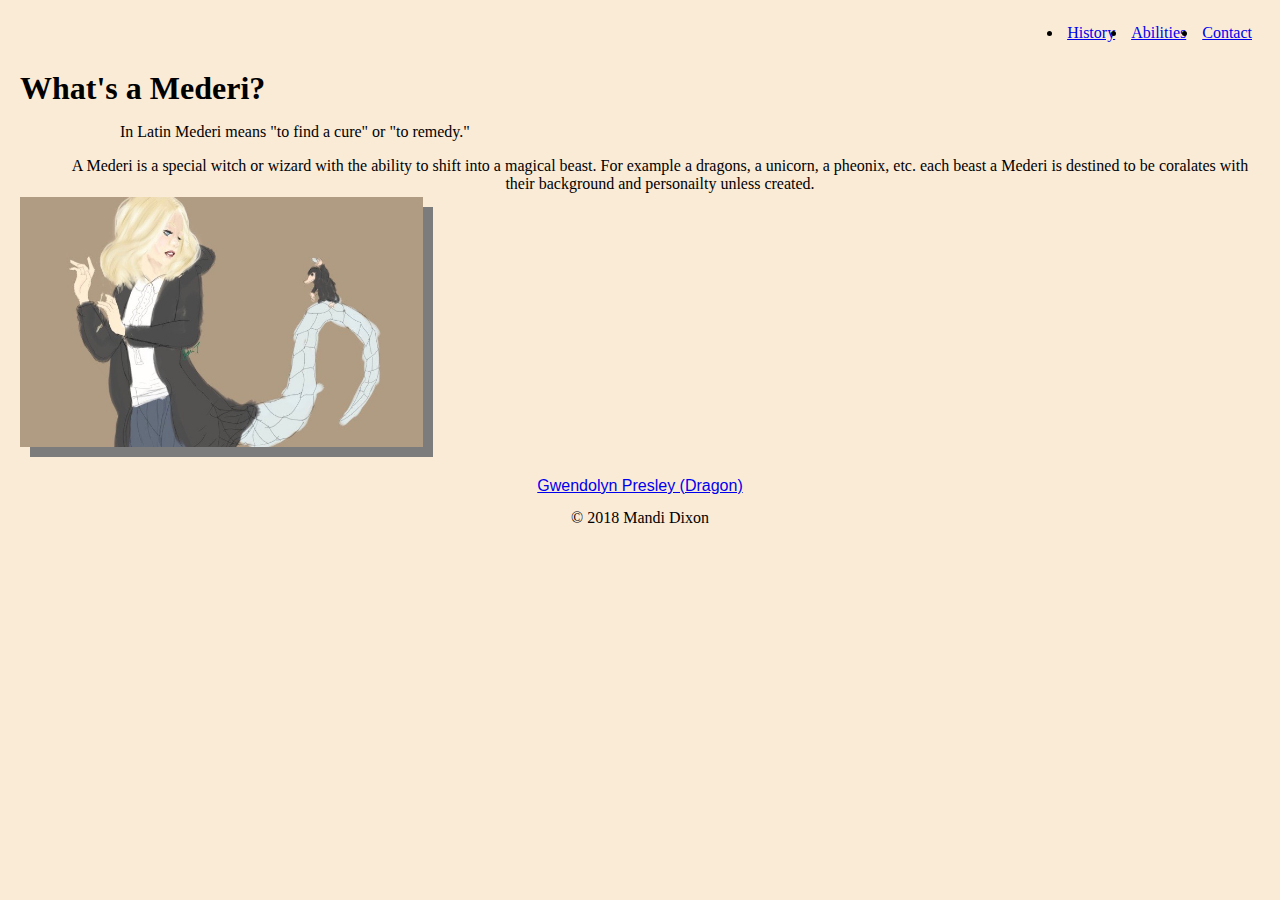
<file: index.html>
<!DOCTYPE html>
<html lang="en">
    <head>
        <meta charset="utf-8">
        <title>Mederi</title>
        <link rel="stylesheet" type="text/css" href="css/styles.css">
    </head>
    
  
    <body>
            <header>
                <nav> 
                    <ul>
                       <li><a href="history.html">History</a></li>
                       <li><a href="abilities.html">Abilities</a></li>
                       <li><a href="contact.html">Contact</a></li>
                    </ul>
                </nav>
            </header>
        
    <main>
        <div class="main title">
            <h1 style="font-family: fantasy">What's a Mederi?</h1>
        </div>
        
        <div class="word base">
            <p style="font-family: cursive; padding-left: 100px">In Latin Mederi means "to find a cure" or "to remedy."</p>
        </div>
        
        <div>
            <p class="introparagraph">A Mederi is a special witch or wizard with the ability to shift into a magical beast. For example a dragons, a unicorn, a pheonix, etc. each beast a Mederi is destined to be coralates with their background and personailty unless created.</p>
        
            <img class="homepagepic" alt="gwendolyn_presley" src="images/gwen.jpg">
          
        
        </div>   
    </main>
        
    <footer>
        <a style="font-family: sans-serif; padding: 10px" href="history.html">Gwendolyn Presley (Dragon)</a>
        
        &copy; 2018 Mandi Dixon 
    </footer>
        


        
      
        
       
    
    </body>

</html>
</file>
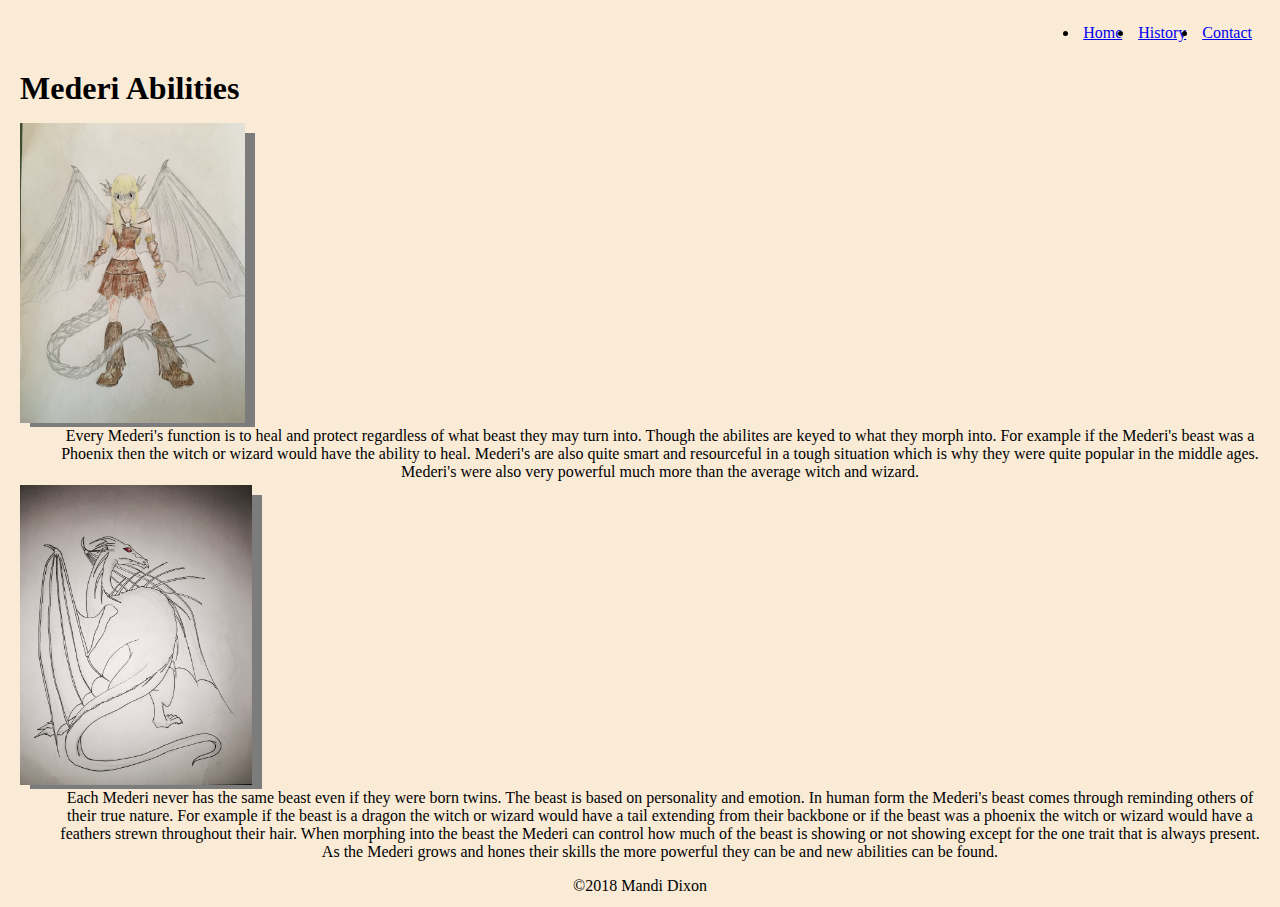
<file: abilities.html>
<!DOCTYPE html>
<html lang="en">
    <head>
        <meta charset="utf-8">
        <title>Mederi</title>
        <link rel="stylesheet" type="text/css" href="css/styles.css">
    </head>
    
    <body>
        
        <header>
            <nav>
                <ul>
                    <li><a href="index.html">Home</a></li>
                    <li><a href="history.html">History</a></li>
                    <li><a href="contact.html">Contact</a></li>
                </ul>
            </nav>
        </header>
        
            <main>
                 <div class="title text">
                     <h1 style="font-family: fantasy">Mederi Abilities</h1>
                 </div>
                
                 <div>
                    <img class="abilitiespagepic" alt="iona" src="images/iona.jpg">
        
                    <p class="introparagraph">Every Mederi's function is to heal and protect regardless of what beast they may turn into. Though the abilites are keyed to what they morph into.  For example if the Mederi's beast was a Phoenix then the witch or wizard would have the ability to heal.  Mederi's are also quite smart and resourceful in a tough situation which is why they were quite popular in the middle ages. Mederi's were also very powerful much more than the average witch and wizard.</p>
        
                    <img class="abilitiespagepic" alt="dragon" src="images/dragon.jpg">
        
                    <p class="introparagraph">Each Mederi never has the same beast even if they were born twins.  The beast is based on personality and emotion.  In human form the Mederi's beast comes through reminding others of their true nature. For example if the beast is a dragon the witch or wizard would have a tail extending from their backbone or if the beast was a phoenix the witch or wizard would have a feathers strewn throughout their hair. When morphing into the beast the Mederi can control how much of the beast is showing or not showing except for the one trait that is always present.  As the Mederi grows and hones their skills the more powerful they can be and new abilities can be found.</p>
                </div>
            </main>
        
            <footer>
                &copy;2018 Mandi Dixon
            </footer>
       
        
       


       
        
       </body>

</html>
</file>
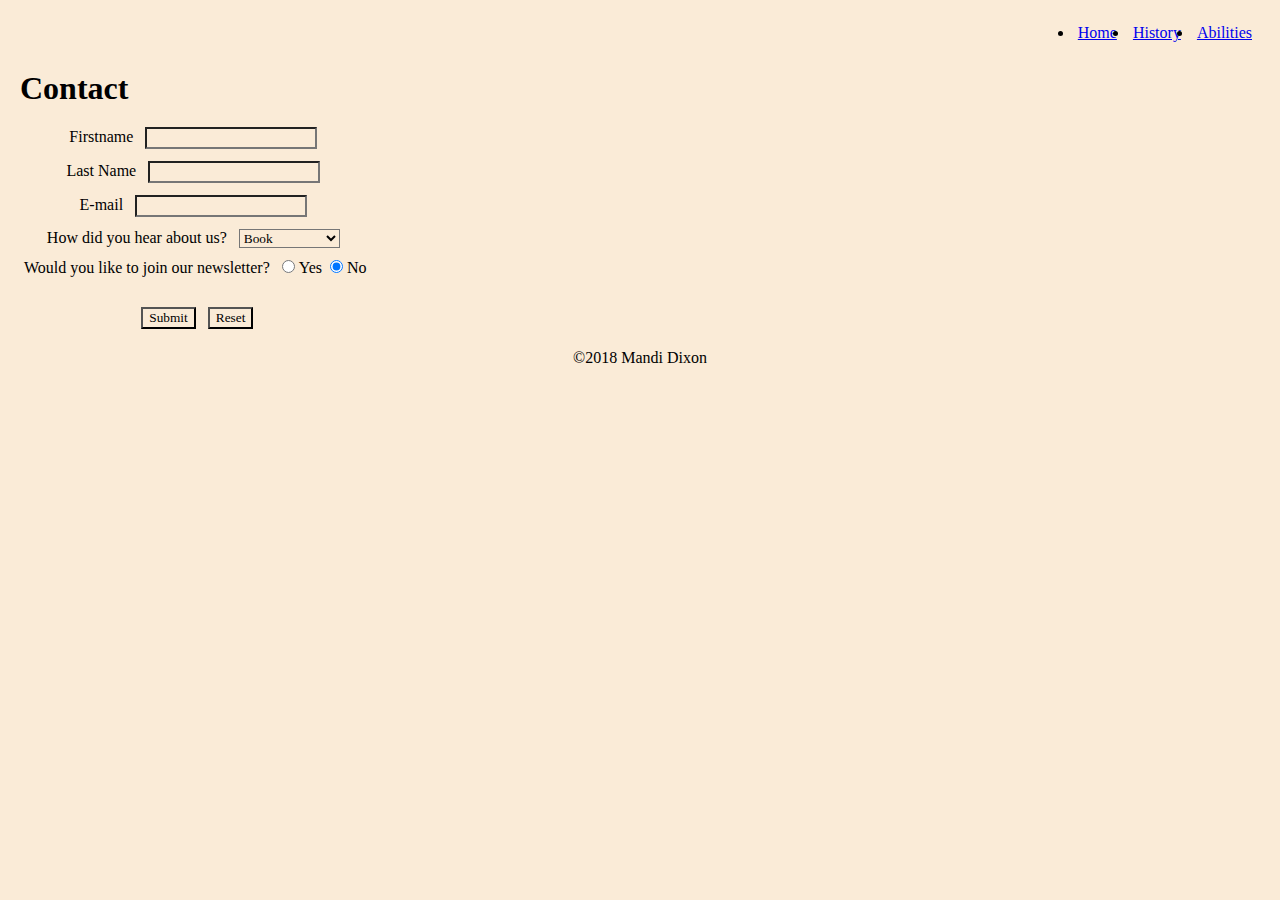
<file: contact.html>
<!DOCTYPE html>
<html lang="en">
    <head>
        <meta charset="utf-8">
        <link rel="stylesheet" type="text/css" href="css/styles.css">
        <title>Mederi, More Information - Contact Us</title>
    </head>
    
    <body>
        
        <header>
            <nav>
                <ul>
                    <li><a href="index.html">Home</a></li>
                    <li><a href="history.html">History</a></li>
                    <li><a href="abilities.html">Abilities</a></li>
                </ul>
            </nav>
        </header>
        
        <main>
            <div class="title text">
                <h1 style="font-family: fantasy">Contact</h1>
            </div>
            
            <form>
                <p>
                    <label for="firstname">Firstname</label>
                    <input type="text" name="firstname" id="firstname"> 
                </p>
                
                <p>
                    <label for="lastname">Last Name</label>
                    <input type="text" name="lastname" id="lastname">
                </p>
                
                <p>
                    <label for="email">E-mail</label>
                    <input type="text" name="email" id="email"> 
                </p>
                
                <p>
                    <label for="how-you-heard">How did you hear about us?</label>
                    <select name="how-you-heard" id="how-you-heard" >
                        <option value="book">Book</option>
                        <option value="web">Web</option>
                        <option value="search">Google Search</option>
                        <option value="friend">Friend</option>
                        <option value="other">Other</option>
                    </select>
                </p>
                
                <div class="radio-buttons">
                    <label>Would you like to join our newsletter?</label>
                    <input type="radio" name="join-newsletter" value="yes" checked>Yes
                    <input type="radio" name="join-newsletter" value="no" checked>No
                </div>
                <br>
                
                <p>
                    <label></label>
                    <input type="submit" value="Submit">
                    <input type="reset" value="Reset">     
                </p>
                
    
            </form>
                
    
        </main>
        
            <footer>
                &copy;2018 Mandi Dixon
            </footer>
       
        
       


       
        
       </body>

</html>
</file>
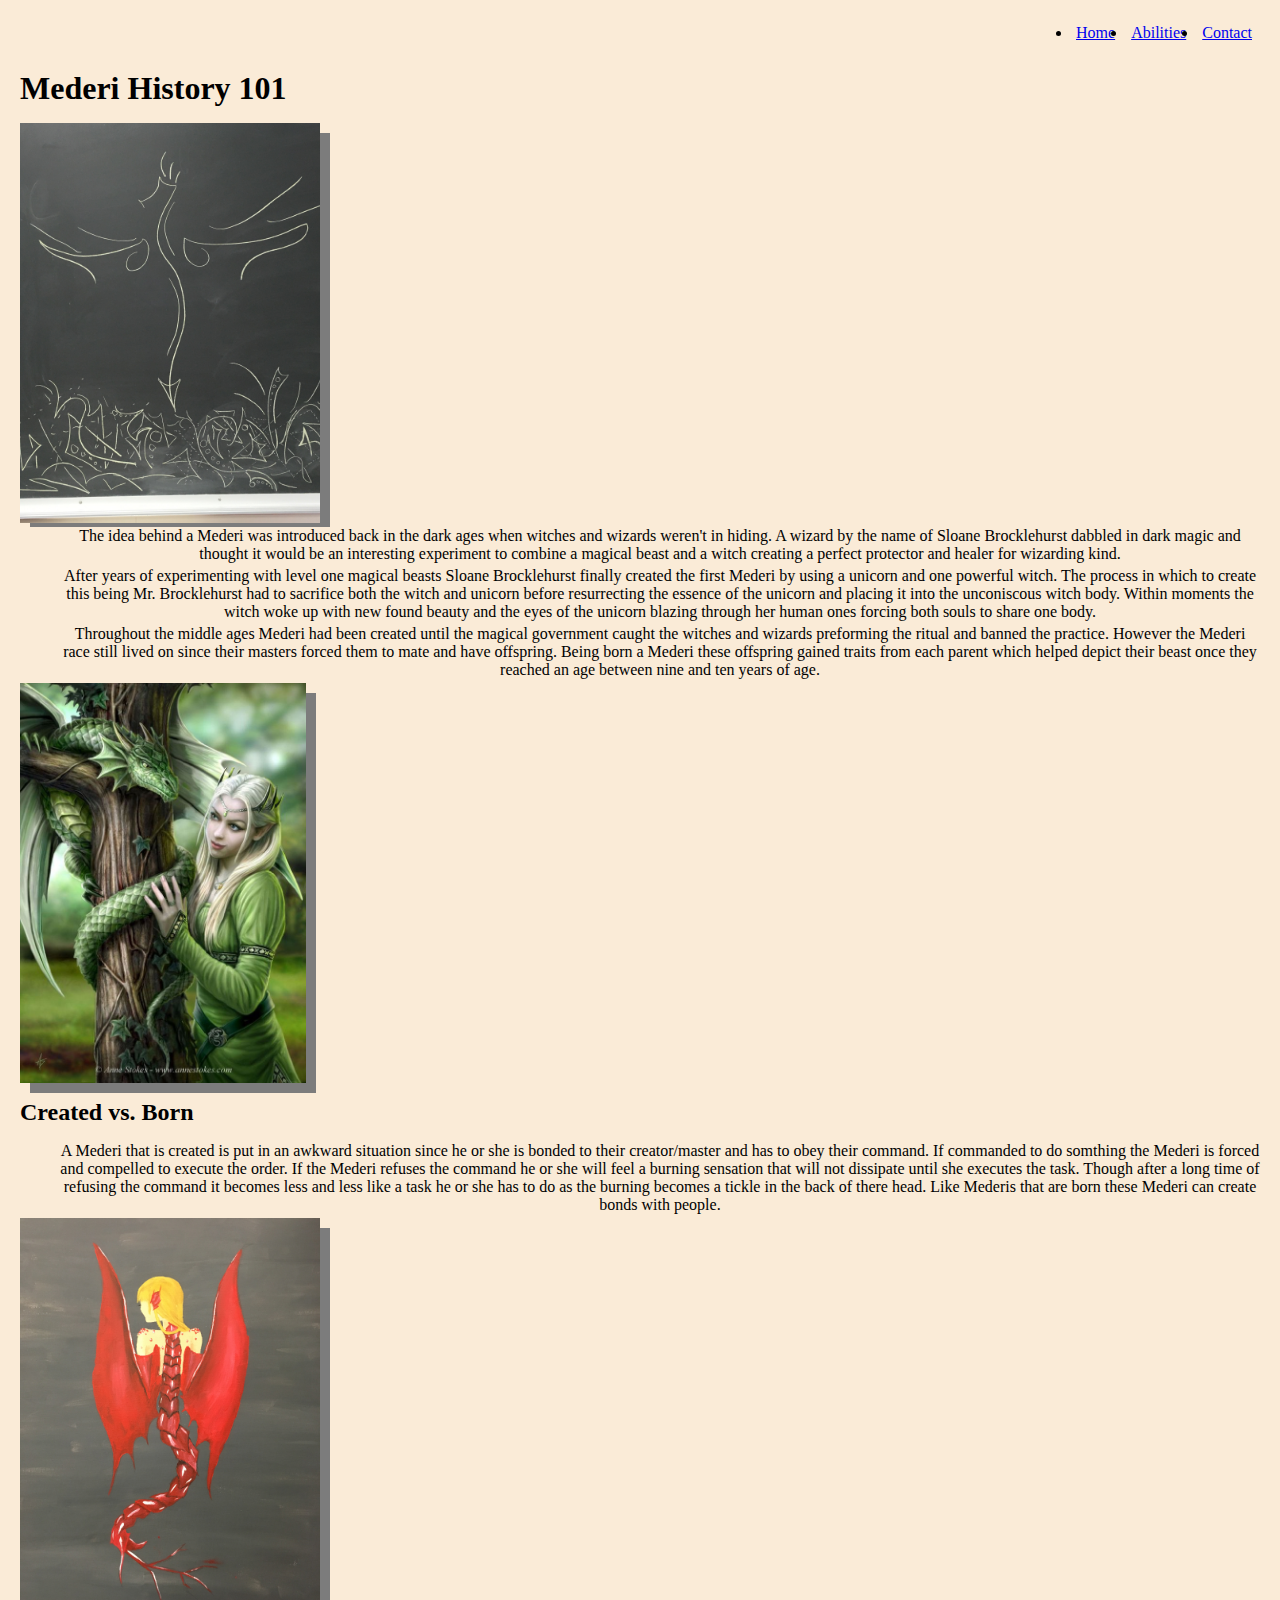
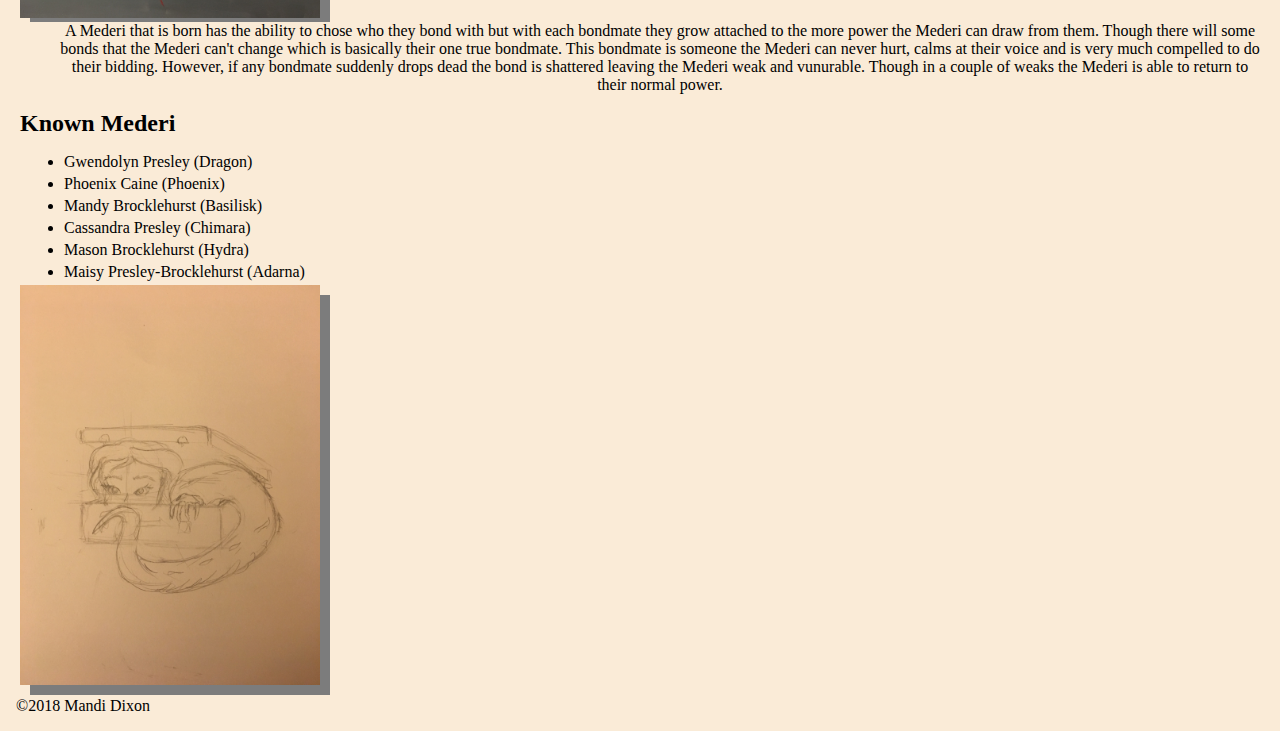
<file: history.html>
<!DOCTYPE html>
<html lang="en">
    <head>
        <meta charset="utf-8">
        <title>Mederi</title>
        <link rel="stylesheet" type="text/css" href="css/styles.css">
    </head>
    
    <body>
        
        <header>
            <nav>
                <ul>
                    <li><a href="index.html">Home</a></li>
                    <li><a href="abilities.html">Abilities</a></li>
                    <li><a href="contact.html">Contact</a></li>
                </ul> 
            </nav>
            
        </header>
        
        <main>
            <div class="title text">
                <h1 style="font-family: fantasy">Mederi History 101</h1>
            </div>
            
            <div class="paragraph">
                <img class="historypagepic" alt="dragon_chalk" src="images/chalk.jpg">
        
                <p class="introparagraph">The idea behind a Mederi was introduced back in the dark ages when witches and wizards weren't in hiding. A wizard by the name of Sloane Brocklehurst dabbled in dark magic and thought it would be an interesting experiment to combine a magical beast and a witch creating a perfect protector and healer for wizarding kind.</p>
        
                <p class="introparagraph">After years of experimenting with level one magical beasts Sloane Brocklehurst finally created the first Mederi by using a unicorn and one powerful witch. The process in which to create this being Mr. Brocklehurst had to sacrifice both the witch and unicorn before resurrecting the essence of the unicorn and placing it into the unconiscous witch body. Within moments the witch woke up with new found beauty and the eyes of the unicorn blazing through her human ones forcing both souls to share one body.</p>
        
                <p class="introparagraph">Throughout the middle ages Mederi had been created until the magical government caught the witches and wizards preforming the ritual and banned the practice.  However the Mederi race still lived on since their masters forced them to mate and have offspring.  Being born a Mederi these offspring gained traits from each parent which helped depict their beast once they reached an age between nine and ten years of age.</p>
        
                <img class="historypagepic" alt="mederi_and_master" src="images/mederi.jpg">
            </div>
            
        
            <div class="subtitle text">
                <h2>Created vs. Born</h2>
            </div>
            
            <div class="paragraph">
                <p class="introparagraph">A Mederi that is created is put in an awkward situation since he or she is bonded to their creator/master and has to obey their command.  If commanded to do somthing the Mederi is forced and compelled to execute the order. If the Mederi refuses the command he or she will feel a burning sensation that will not dissipate until she executes the task. Though after a long time of refusing the command it becomes less and less like a task he or she has to do as the burning becomes a tickle in the back of there head.  Like Mederis that are born these Mederi can create bonds with people.</p>
        
                <img class="historypagepic" alt="red_dragon_girl" src="images/dragongirl.jpg">
        
                <p class="introparagraph">A Mederi that is born has the ability to chose who they bond with but with each bondmate they grow attached to the more power the Mederi can draw from them. Though there will some bonds that the Mederi can't change which is basically their one true bondmate.  This bondmate is someone the Mederi can never hurt, calms at their voice and is very much compelled to do their bidding.  However, if any bondmate suddenly drops dead the bond is shattered leaving the Mederi weak and vunurable.  Though in a couple of weaks the Mederi is able to return to their normal power.</p>
            </div>
        
            <div class="subtitle text">
              <h2>Known Mederi</h2>
            </div>
            
            <div class="paragraph">
                <p>
                    <ul>
                        <li class="list">Gwendolyn Presley (Dragon)</li>
                        <li class="list">Phoenix Caine (Phoenix)</li>
                        <li class="list">Mandy Brocklehurst (Basilisk)</li>
                        <li class="list">Cassandra Presley (Chimara)</li>
                        <li class="list">Mason Brocklehurst (Hydra)</li>
                        <li class="list">Maisy Presley-Brocklehurst (Adarna)</li>
                
                    </ul>
        
                <img class="historypagepic" alt="hiding" src="images/hiding.jpg">
            </div>
            
        <footer>
            &copy;2018 Mandi Dixon    
        </footer>
          
        </main>    
    </body>

</html>
</file>
<file: css/styles.css>
* {
    box-sizing: border-box;
    margin: 4px;
    font-family: fantasy;
    background-color: antiquewhite
}

.introparagraph {
    font-family: serif;
    padding-left: 40px
}

.list {
    font-family: serif
}

img {
    box-shadow: 10px 10px #7c7c7c;
    display: flex;
    flex-wrap: wrap;
    align-items: center;
}

.homepagepic {
    height: 250px;
    display: flex;
    align-content: center;
}

.historypagepic {
    height: 400px;
    align-content: center;
}

.abilitiespagepic {
    height: 300px;
    align-content: center;
}

body {
    display: flex;
    flex-direction: column;
}

a:hover {
    color: lightgray;
    transition: background-color .5s, color .5s;
    text-decoration: none;
    text-transform: uppercase;
    font-size: 1.2em;    
}   

header {
    display: flex;
    justify-content: flex-end;
}
header nav {
    flex: 1;
}

header nav ul {
    display: flex;
    justify-content: flex-end;
    
}

header nave ul li {
    list-style-type: none;
    flex-direction: column;
}

main {
    display: flex;
    align-items: flex-start;
    flex: 1;
    flex-direction: column;
    justify-content:space-between;
}


main title {
    display: flex;
    align-content: center;
}

title text {
    padding: 2em;
    display: flex;
    flex-direction: column;
    flex: 5;
    
}

footer {
    display: flex;
    flex-direction: column;
    align-items: center;
}

footer nav ul {
    display: flex;
    flex-direction: column;
    align-items: center;
}

p {
    text-align: center;
}

@media screen and (max-width: 40rem) {
    header,
    main,
    footer,
    form p {
        flex-direction: column;
        flex-wrap: wrap;
        align-content: center;
    }
}
    }
}
</file>
